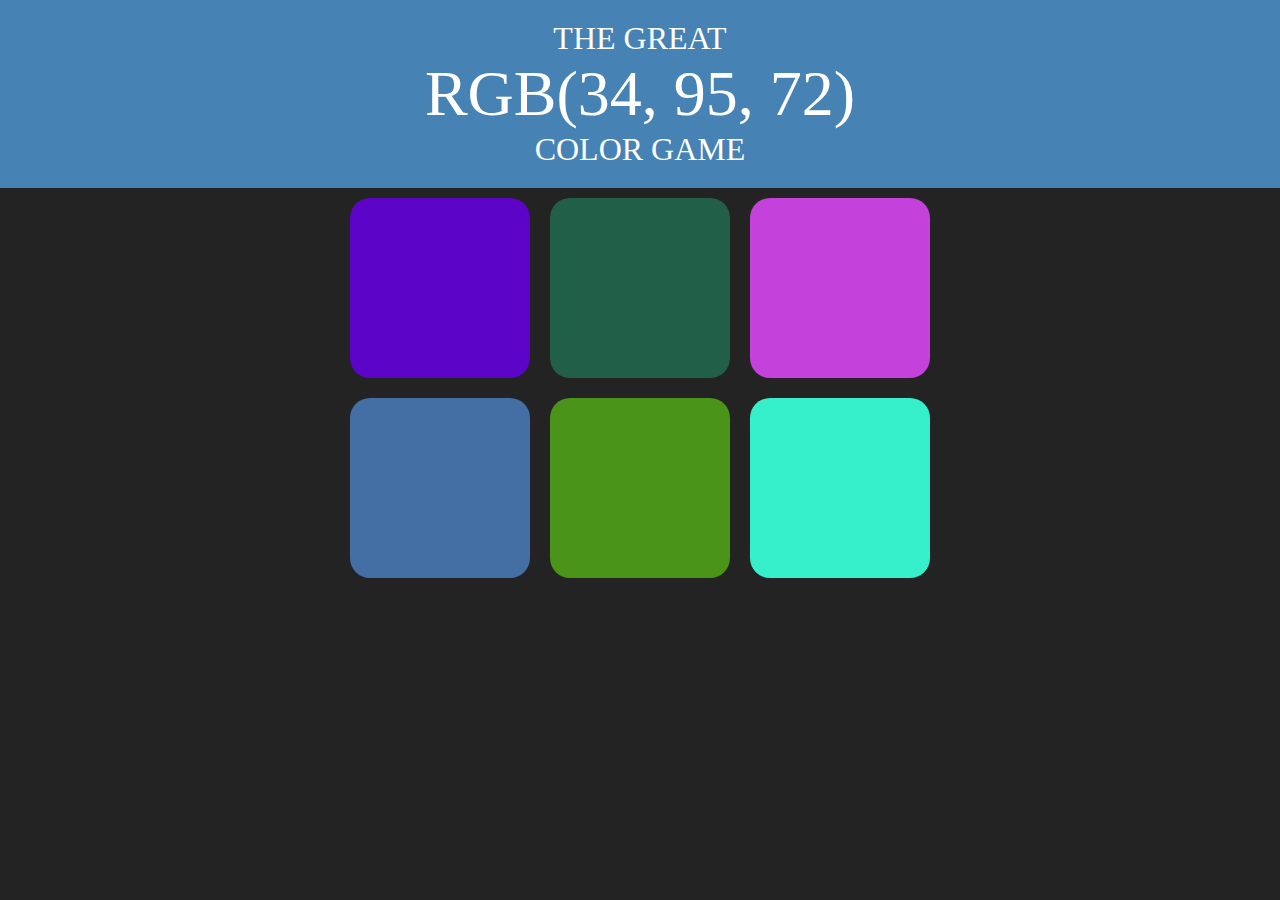
<file: index.html>
<!DOCTYPE html>
<html>
<head>
	<title>The Color Game</title>
	<link rel="stylesheet" type="text/css" href="colorgame.css">
</head>
<body>
	<div id="layout">
		<h1>The Great
		<br>
		<span id="corSeleta"></span>
		<br>
		Color Game</h1>
	</div>
	<div id="container">
		<div class="square"></div>
		<div class="square"></div>
		<div class="square"></div>
		<div class="square"></div>
		<div class="square"></div>
		<div class="square"></div>
	</div>
	<script type="text/javascript" src="colorgame.js"></script>
</body>
</html>
</file>
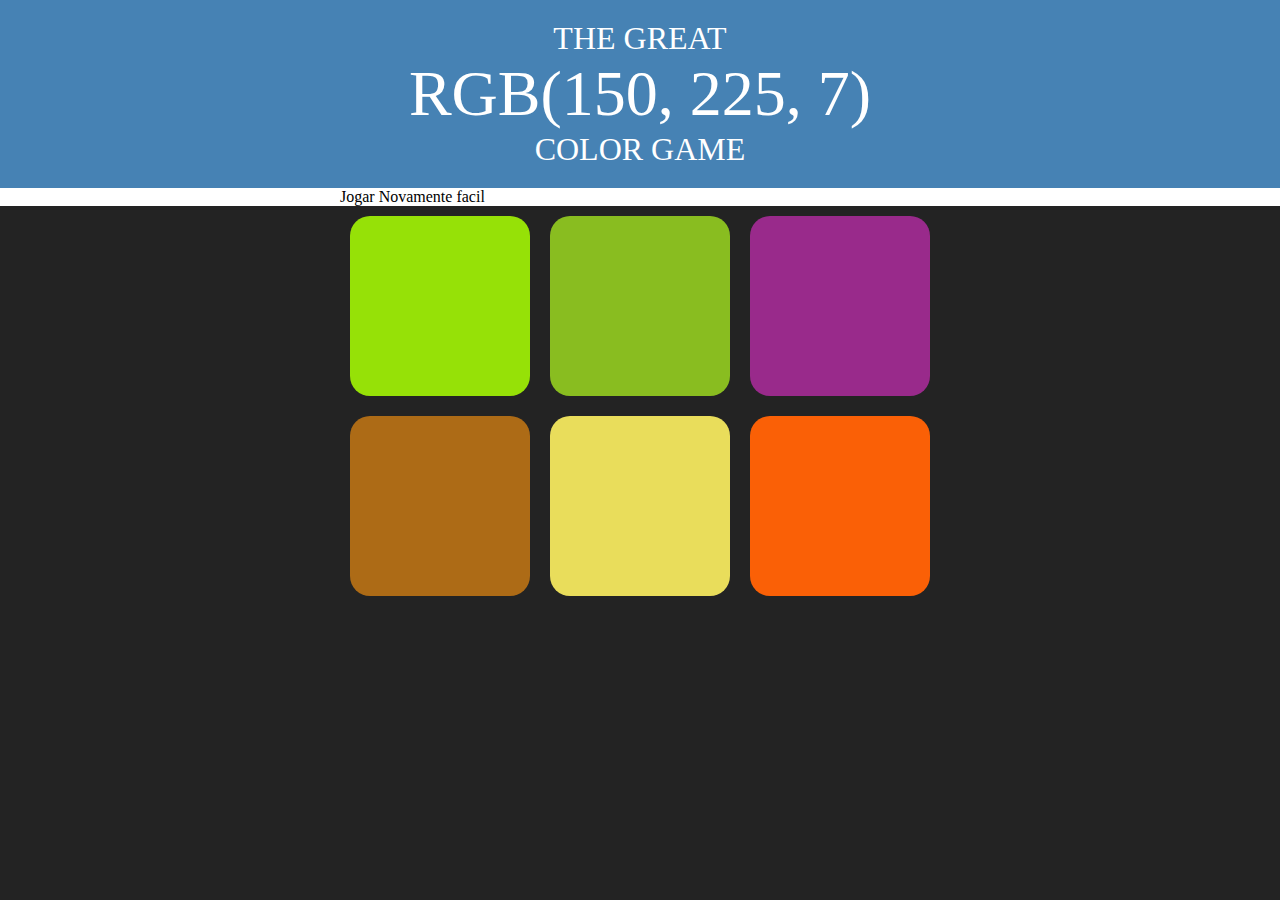
<file: Index.html>
<!DOCTYPE html>
<html>
<head>
	<title>The Color Game</title>
	<link rel="stylesheet" type="text/css" href="colorgame.css">
</head>
<body>
	<div id="layout">
		<h1>The Great
		<br>
		<span id="corSeleta"></span>
		<br>
		Color Game</h1>
		<div id = "nav" style="background-color: white; text-align: justify;"><div id="conteudo" style="width: 600px; margin: 0 auto;">

			<span id="playAgain" style=";width: 30%">Jogar Novamente</span>
			<span id="acertaOuErra" style="width: 30%;"></span> 
			<span style="width: 30%;;">                           facil</span> </div> </div>
	</div>
	<div id="container">
		<div class="square"></div>
		<div class="square"></div>
		<div class="square"></div>
		<div class="square"></div>
		<div class="square"></div>
		<div class="square"></div>
	</div>
	<script type="text/javascript" src="colorgame.js"></script>
</body>
</html>
</file>
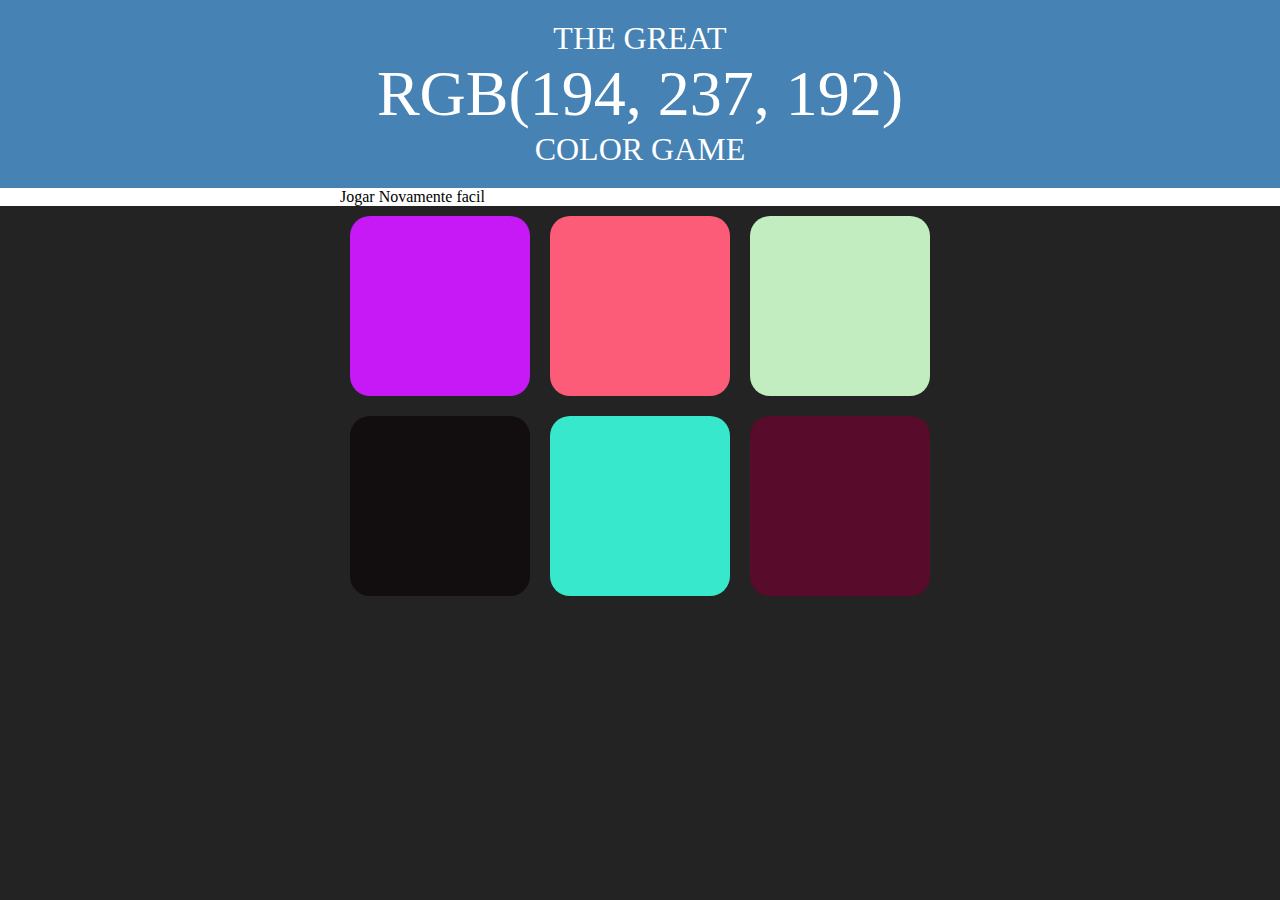
<file: colorgame.html>
<!DOCTYPE html>
<html>
<head>
	<title>The Color Game</title>
	<link rel="stylesheet" type="text/css" href="colorgame.css">
</head>
<body>
	<div id="layout">
		<h1>The Great
		<br>
		<span id="corSeleta"></span>
		<br>
		Color Game</h1>
		<div id = "nav" style="background-color: white; text-align: justify;"><div id="conteudo" style="width: 600px; margin: 0 auto;">

			<span id="playAgain" style=";width: 30%">Jogar Novamente</span>
			<span id="acertaOuErra" style="width: 30%;"></span> 
			<span style="width: 30%;;">                           facil</span> </div> </div>
	</div>
	<div id="container">
		<div class="square"></div>
		<div class="square"></div>
		<div class="square"></div>
		<div class="square"></div>
		<div class="square"></div>
		<div class="square"></div>
	</div>
	<script type="text/javascript" src="colorgame.js"></script>
</body>
</html>
</file>
<file: colorgame.css>
body{
	background-color: #232323;
	margin: 0px;
	font-family: "Montserrat", "Avenir";
}
h1{
	color: white;
	margin: 0;
	text-align: center;
	font-weight: normal;
	padding: 20px 0;
	text-transform: uppercase;
}

#container{
	margin: 0 auto ;
	max-width: 600px;
}

.square {
	padding-bottom: 30%;
	padding-right: 30%;
	margin: 1.66%;
	float: right;
	border-radius: 20px;
}

#layout{
	background-color: steelblue;
	
}

#corSeleta{
	font-size: 200%;
}

.errou{
	padding-bottom: 30%;
	padding-right: 30%;
	margin: 1.66%;
	float: right;
	border-radius: 20px;
	transition: background-color="purple" 2s ease-in-out 2s;
}
</file>
